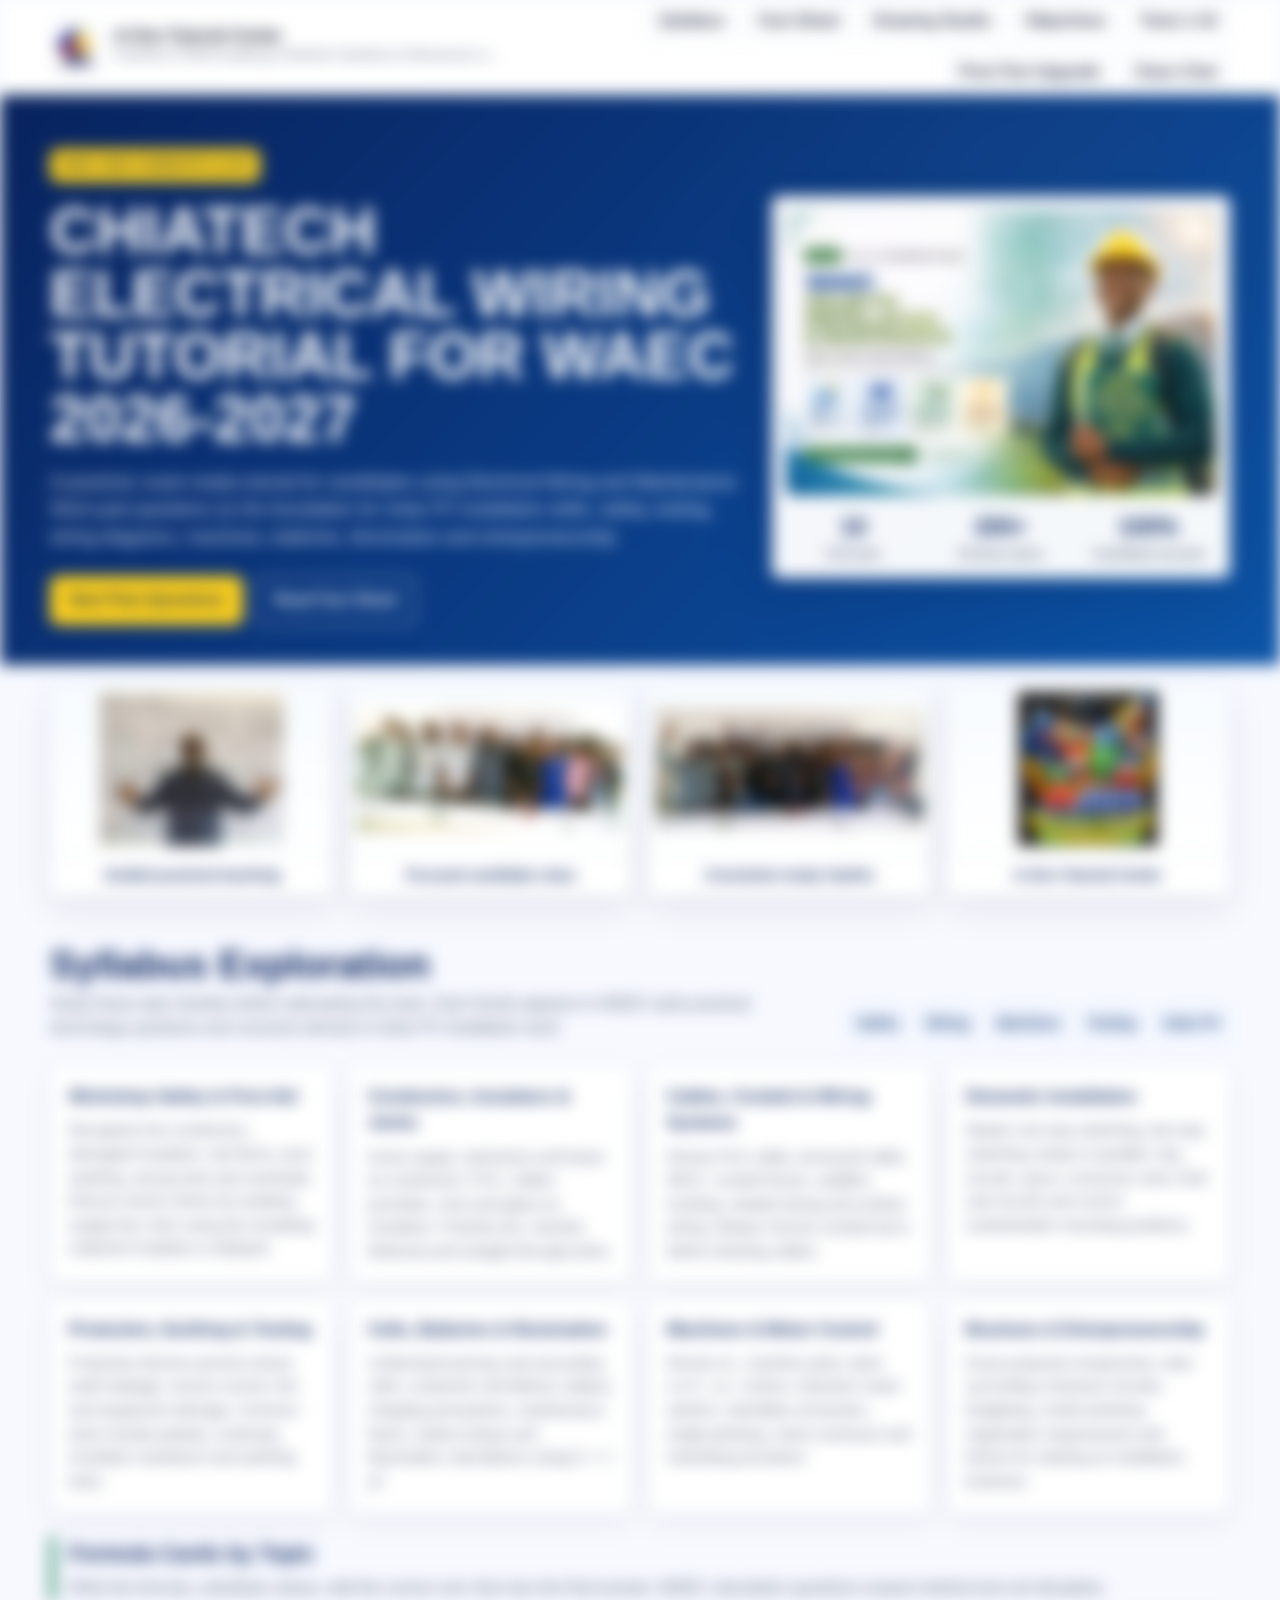
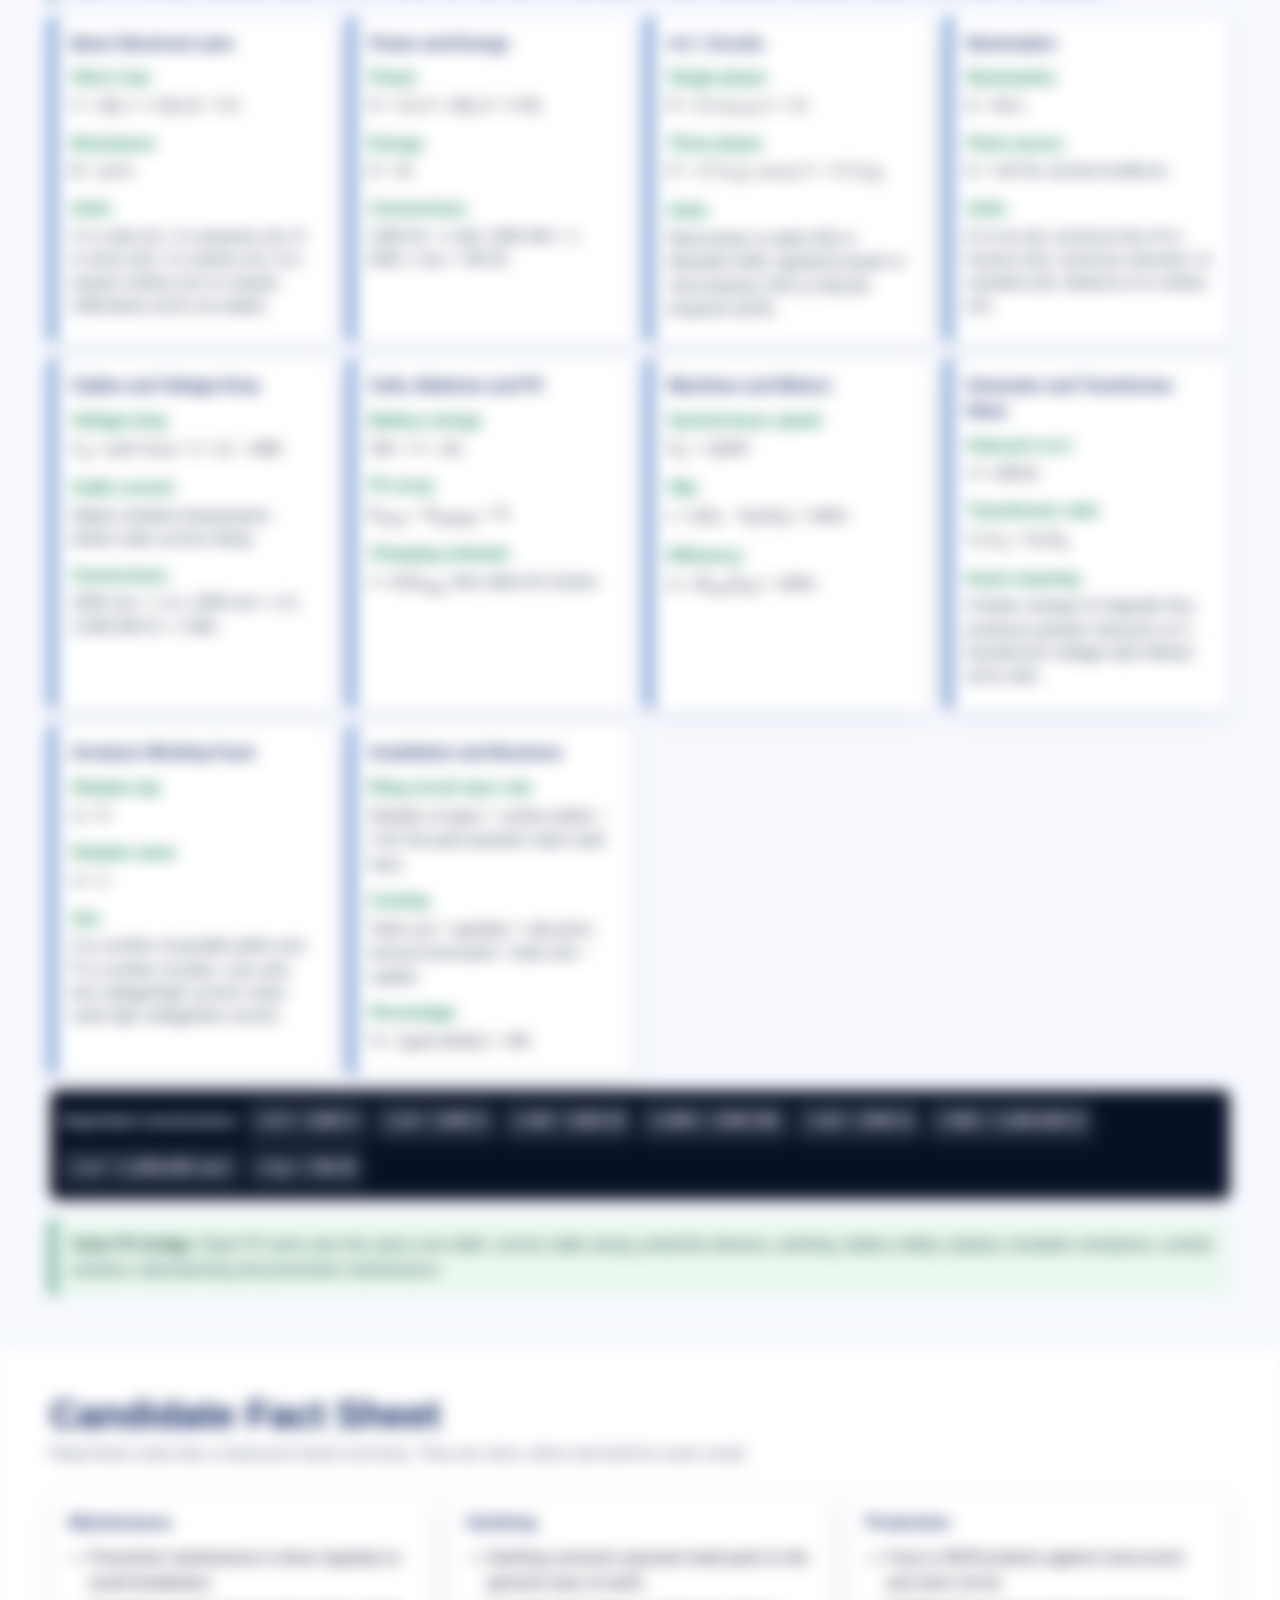
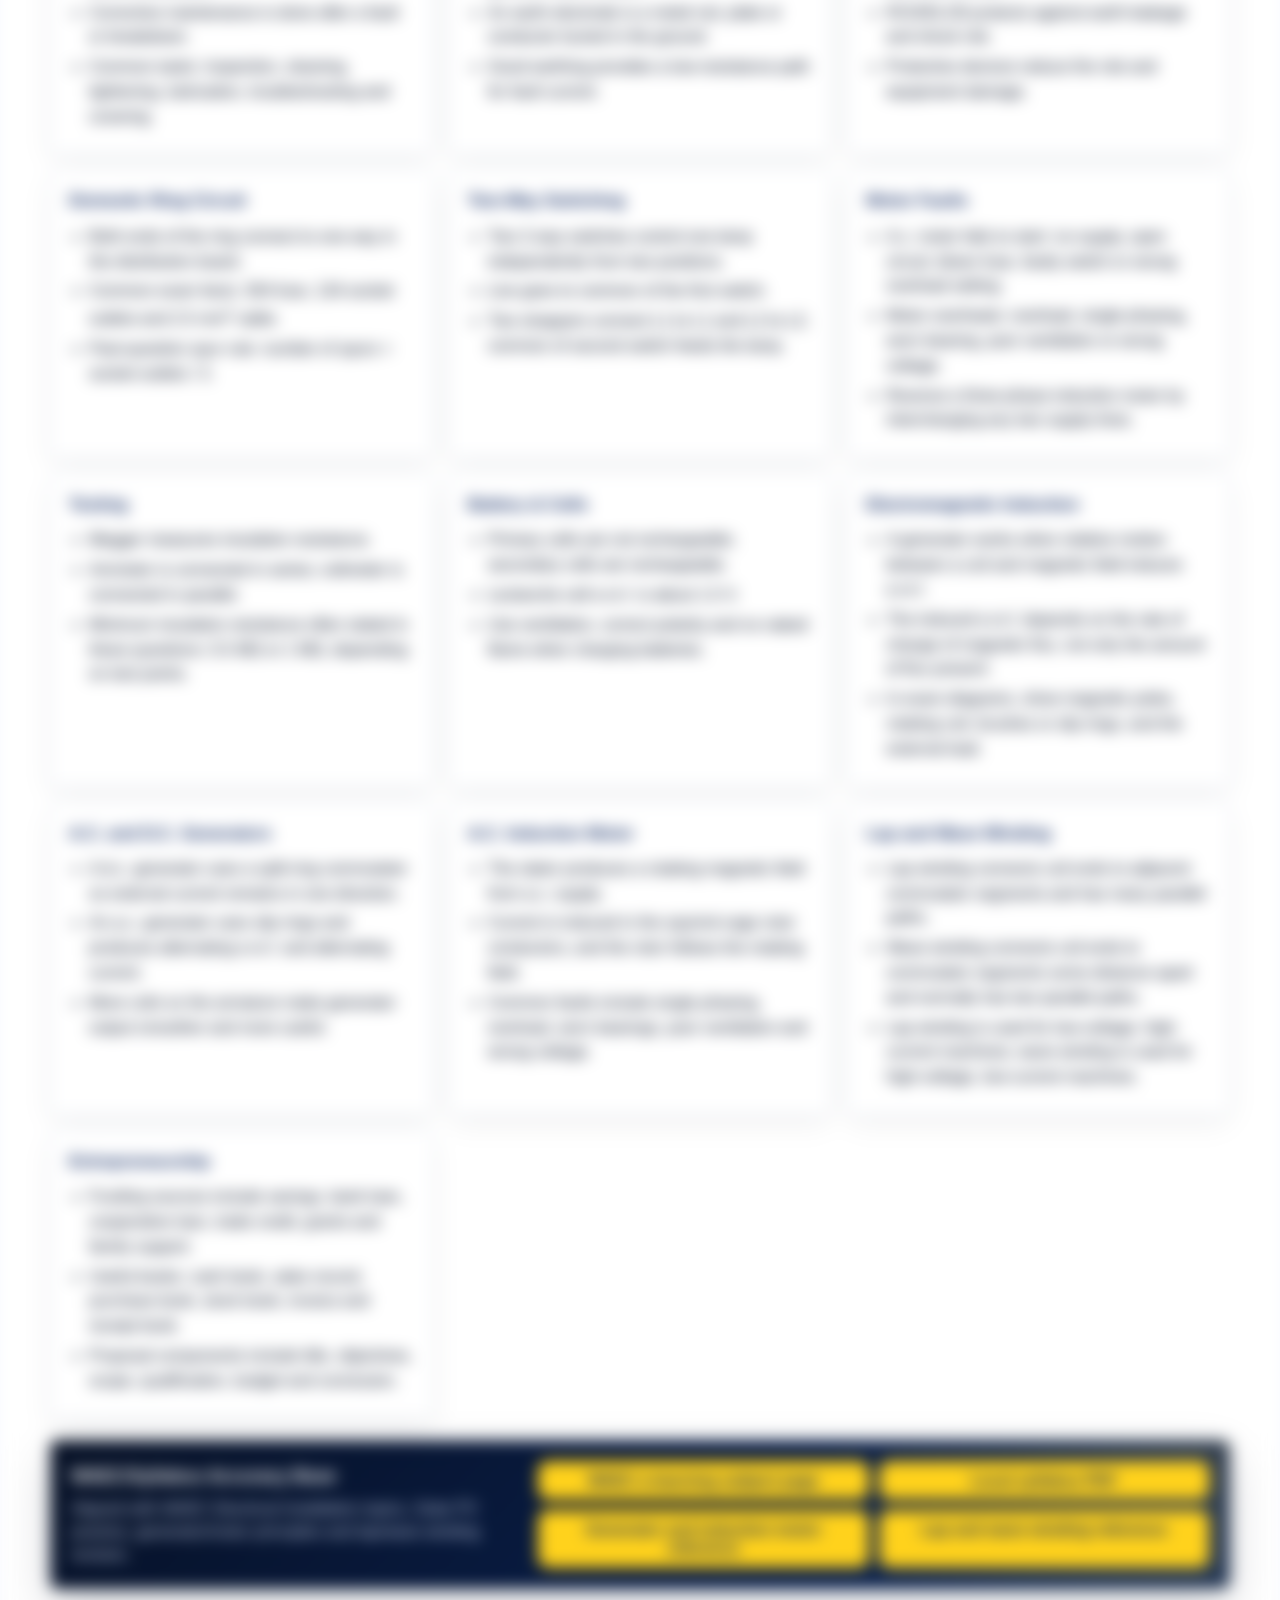
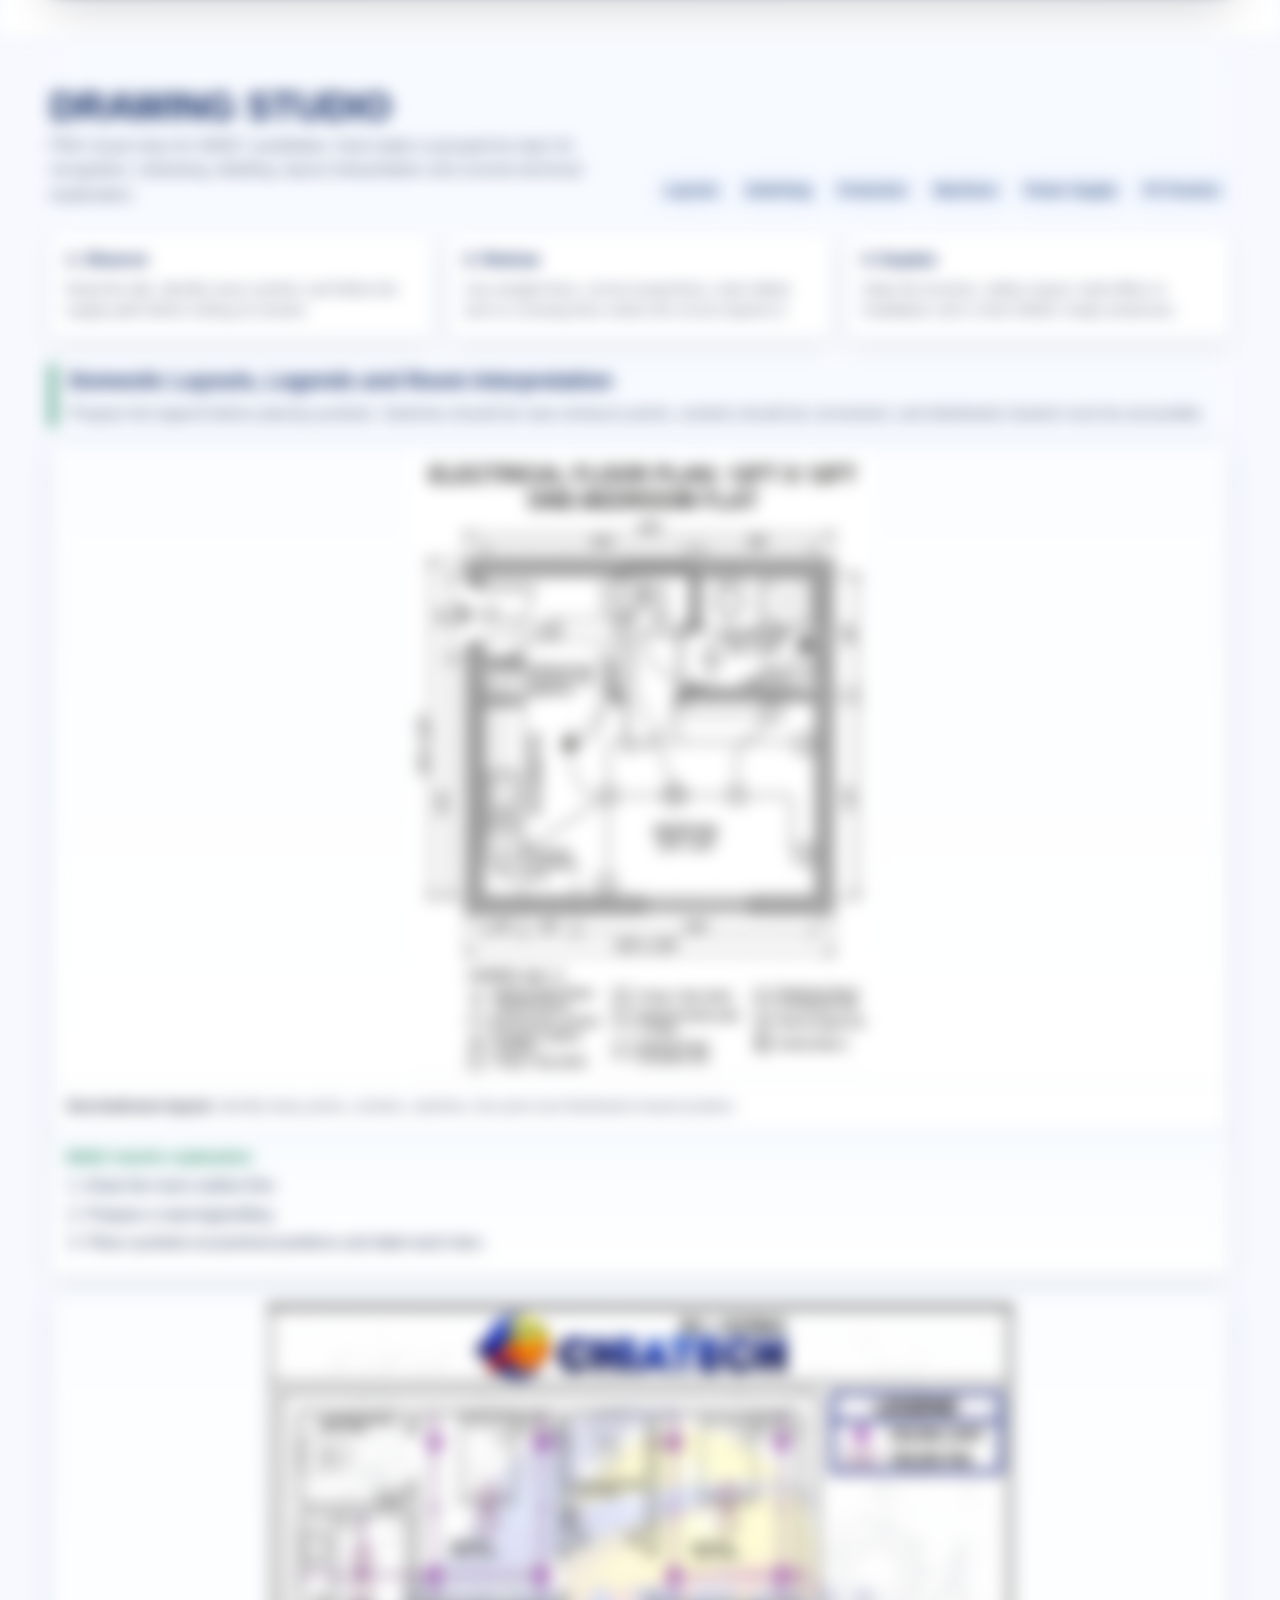
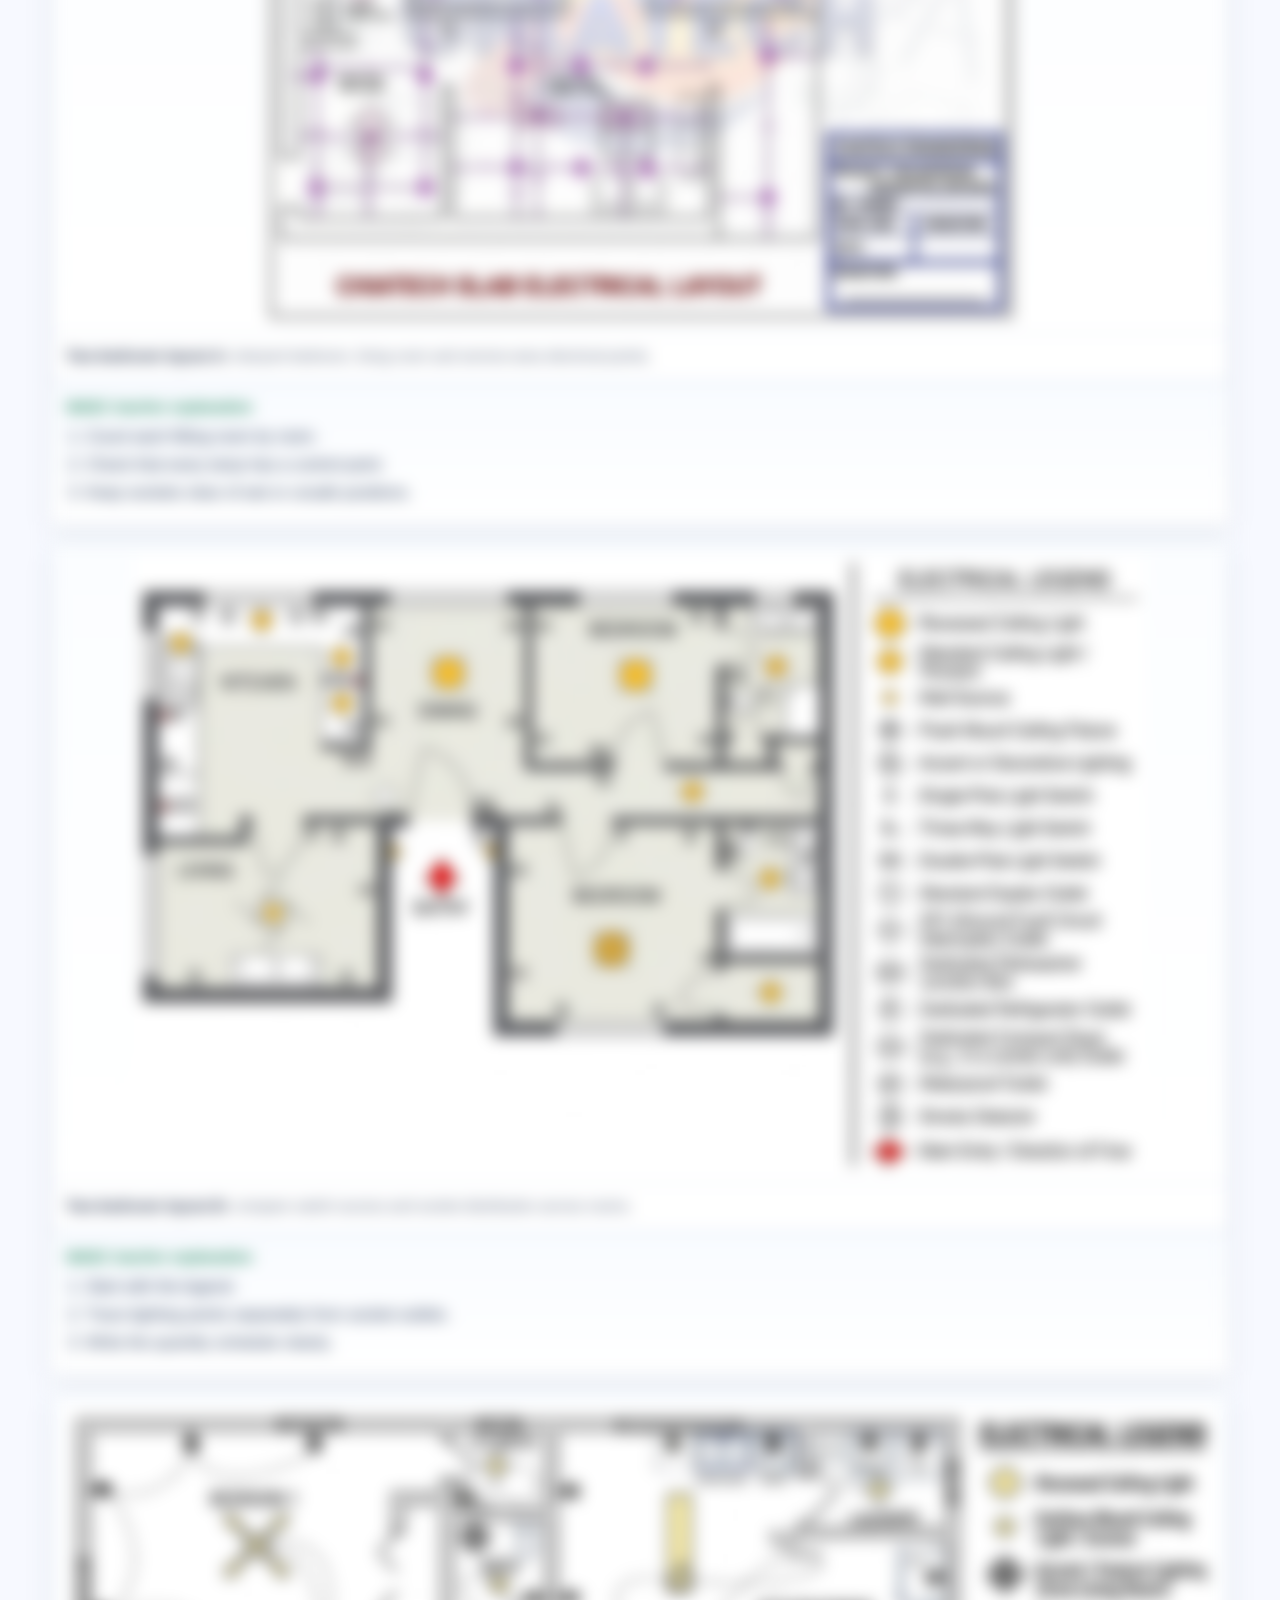
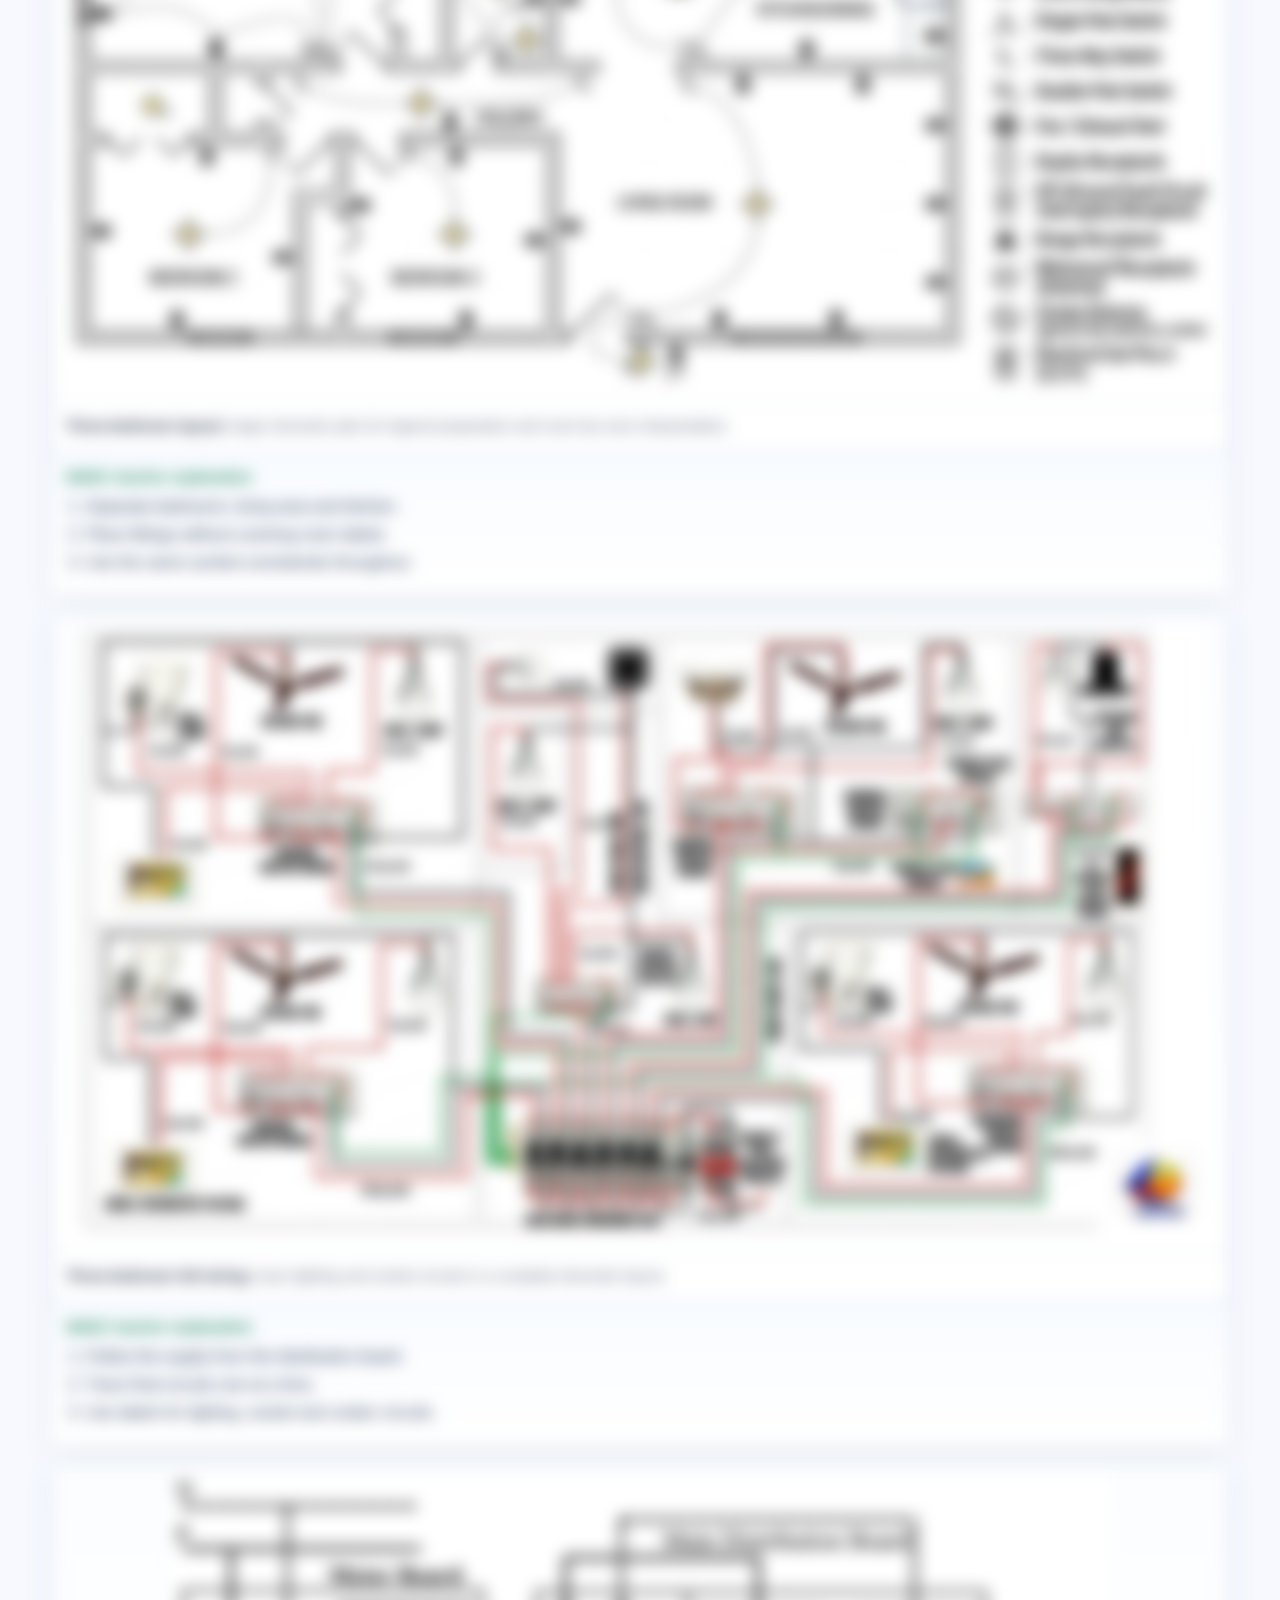
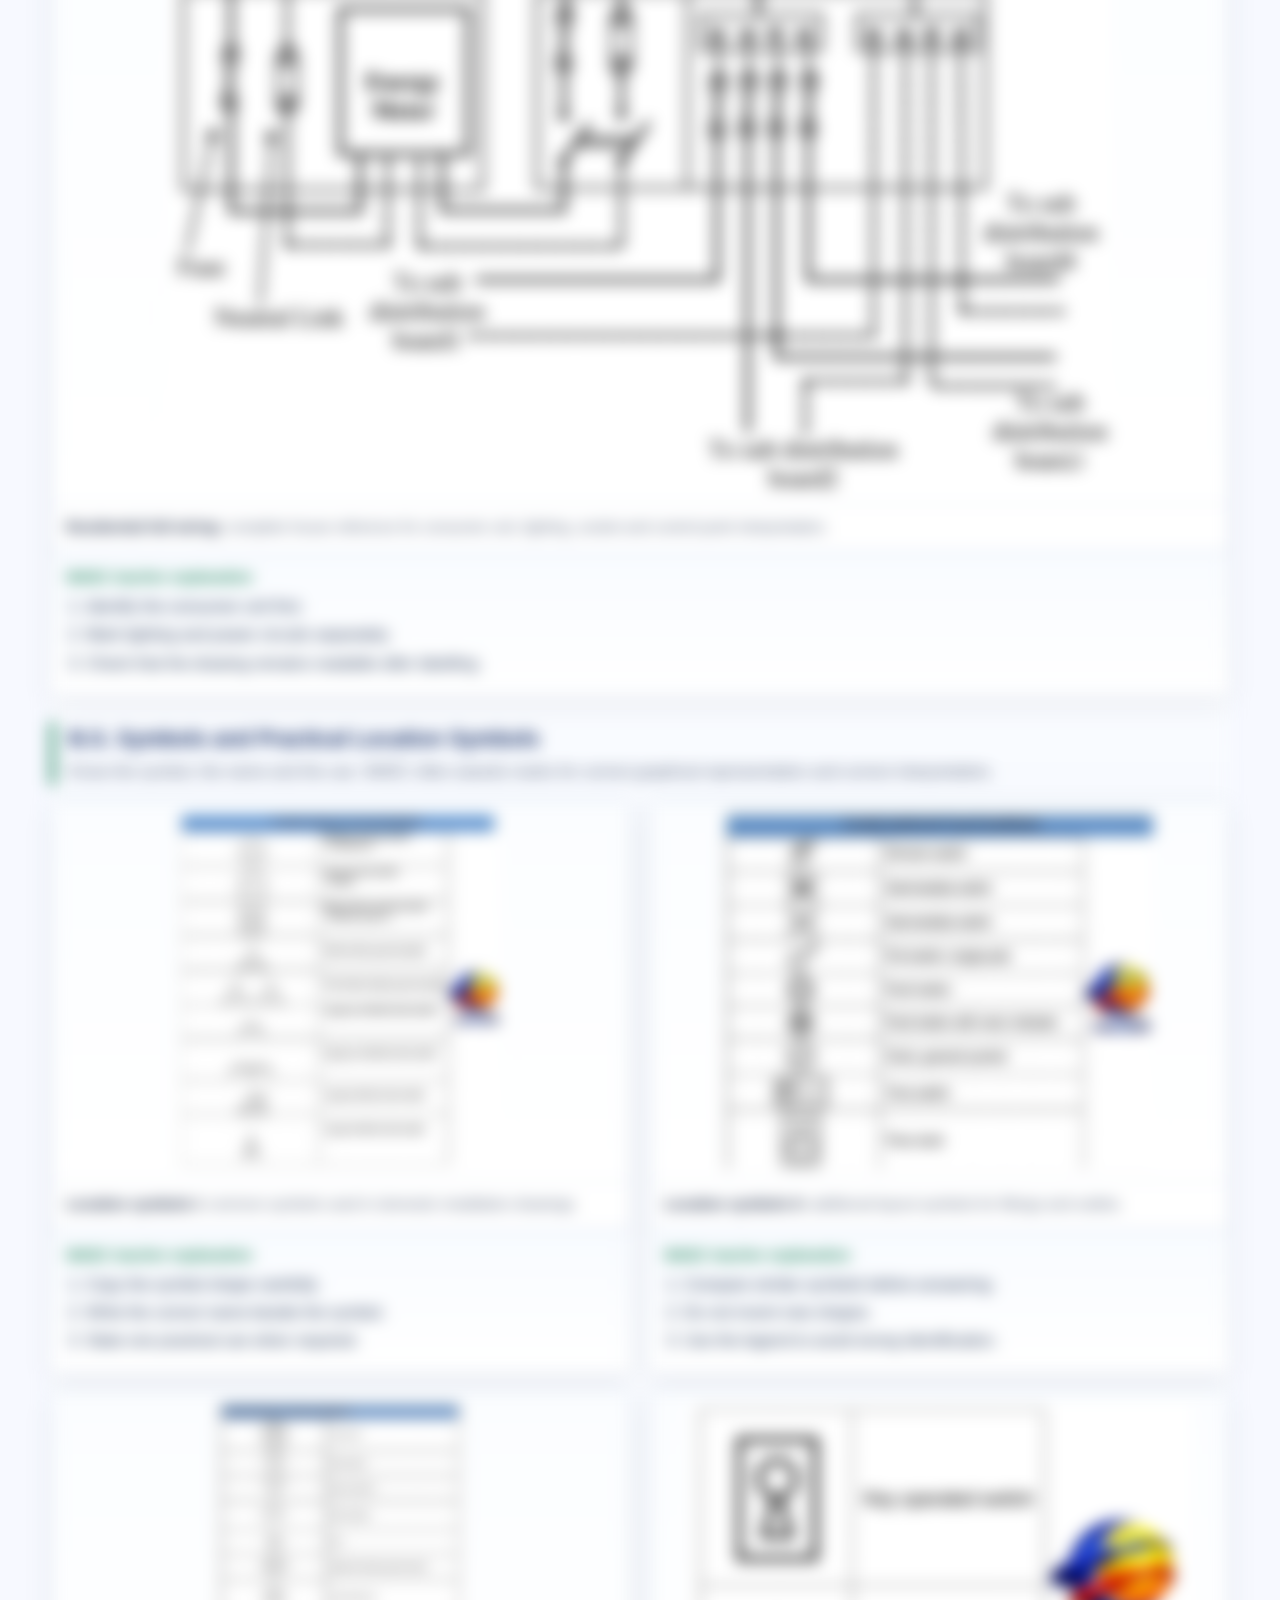
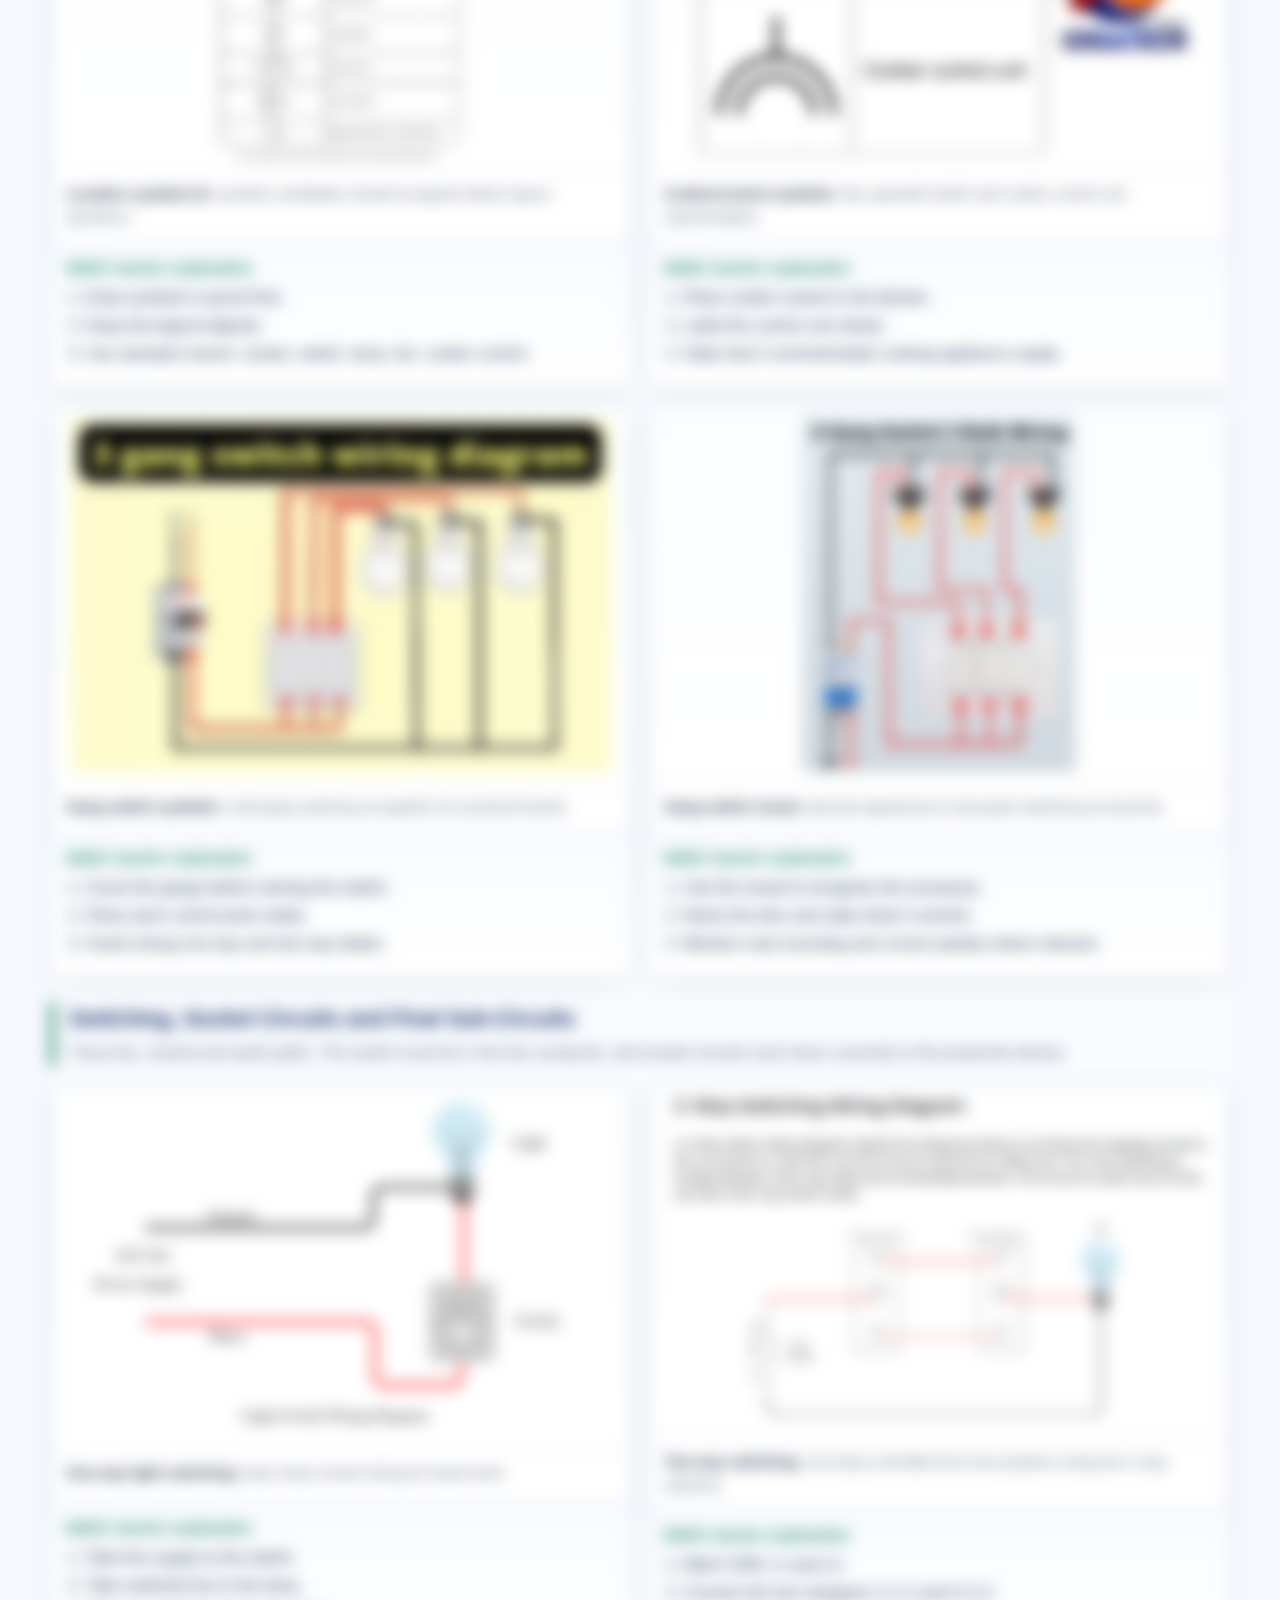
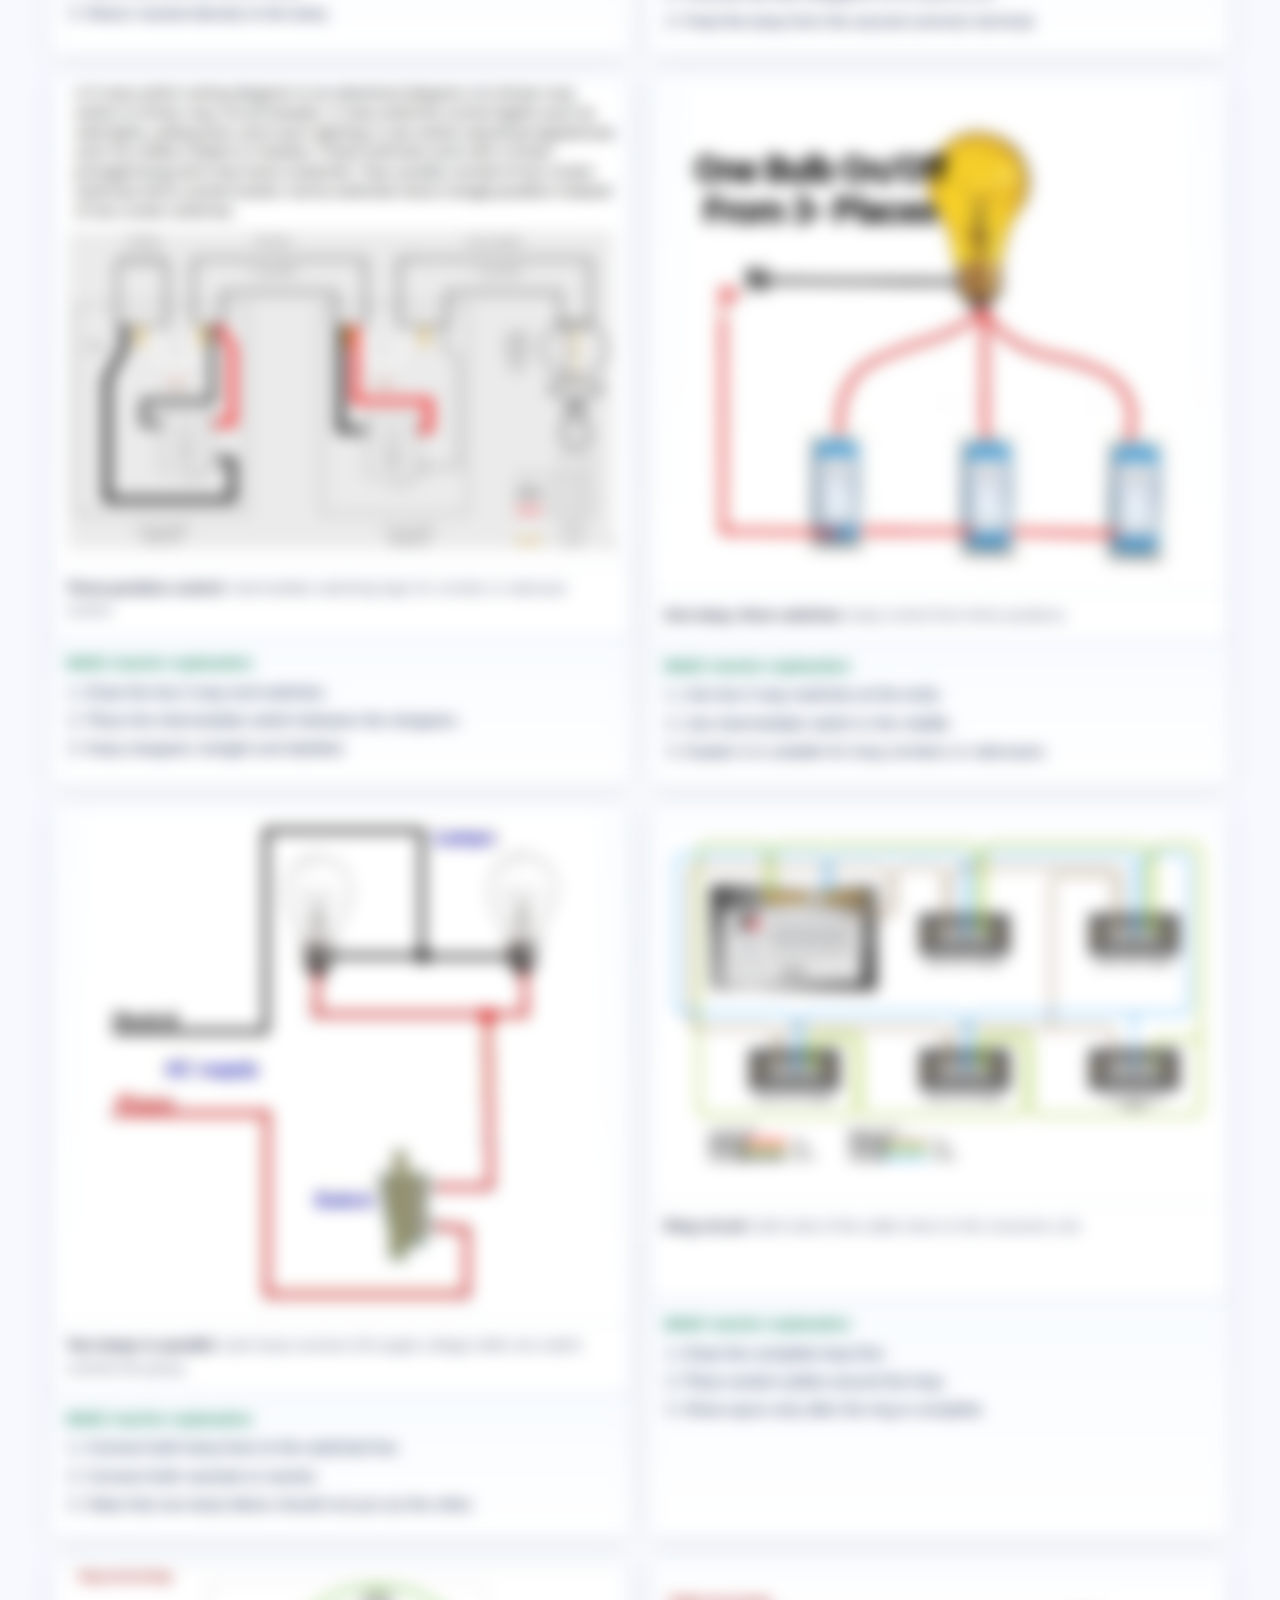
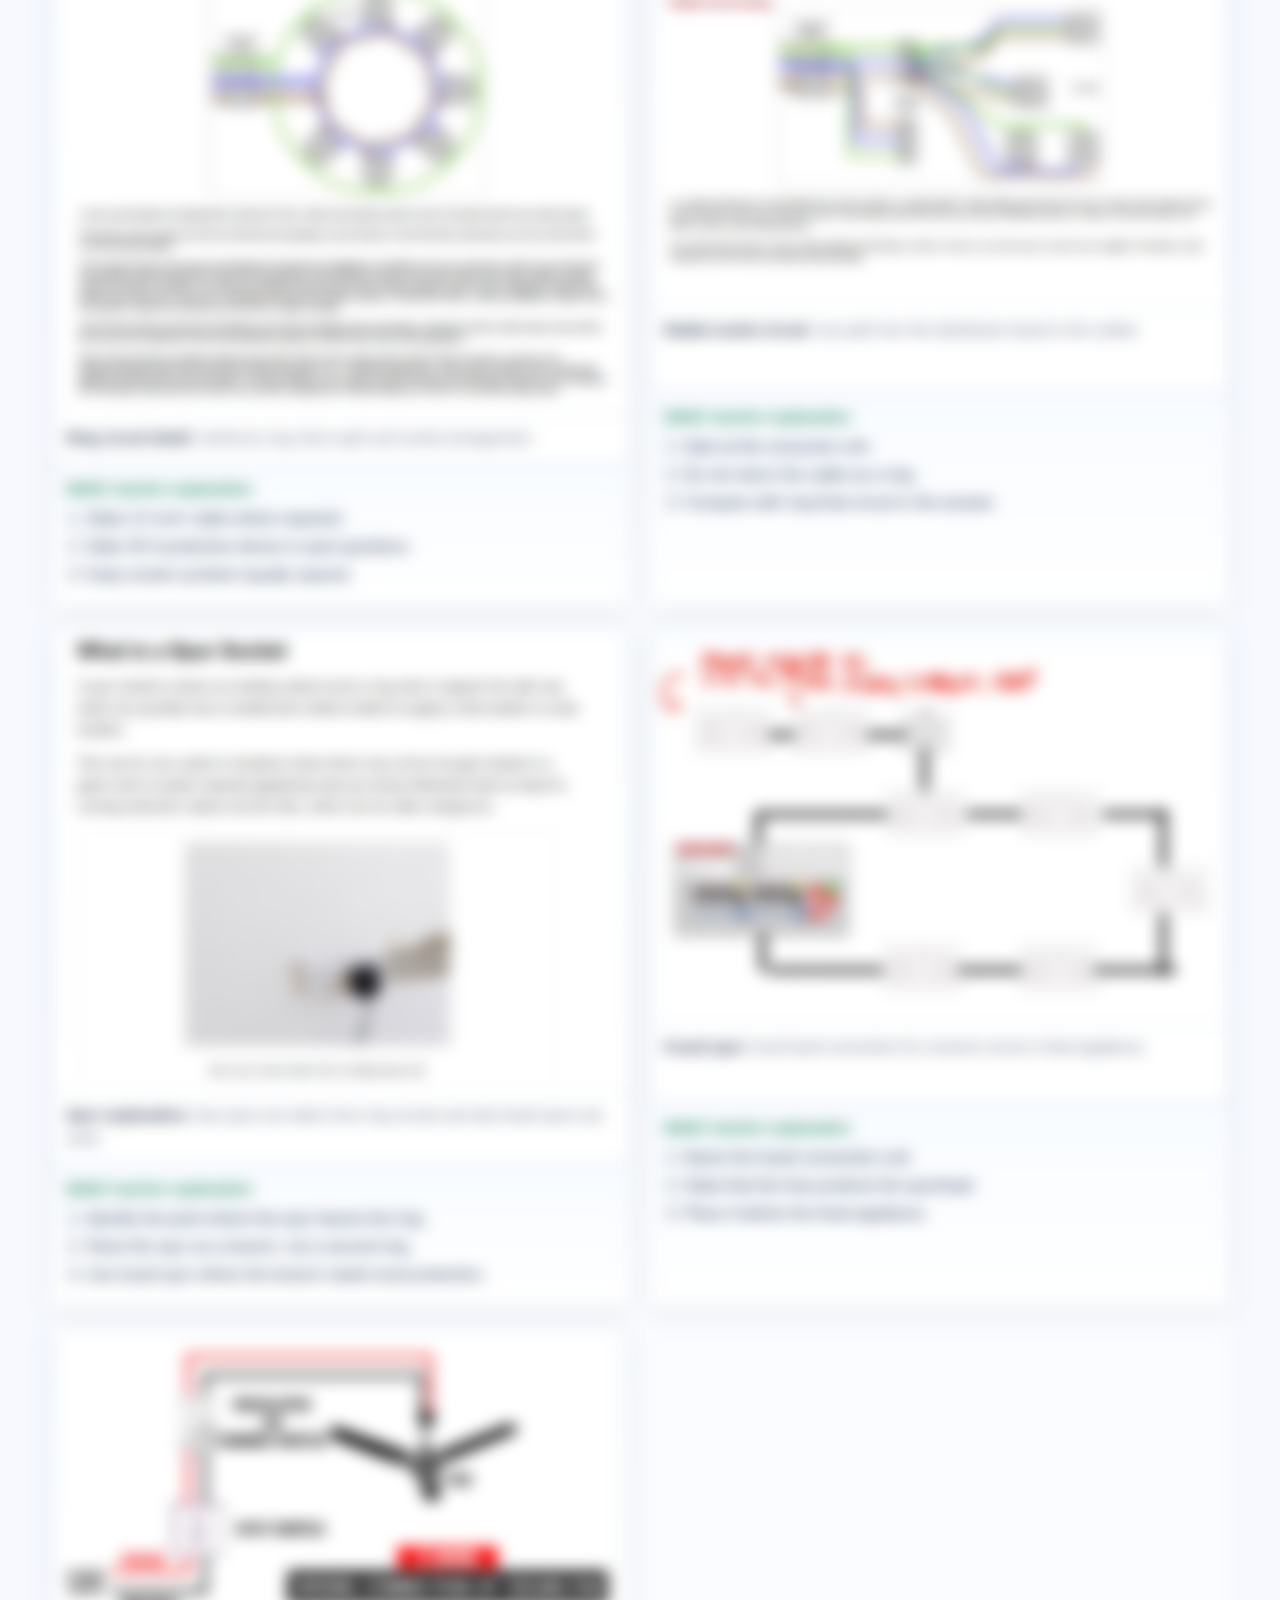
<file: index.html>
<!doctype html>
<html lang="en">
<head>
  <meta charset="utf-8">
  <meta name="viewport" content="width=device-width, initial-scale=1">
  <title>A-One Tutorial Center</title>
  <meta http-equiv="refresh" content="0; url=waec2026solarpv.html">
  <link rel="canonical" href="waec2026solarpv.html">
</head>
<body>
  <p><a href="waec2026solarpv.html">Open A-One Tutorial Center</a></p>
</body>
</html>
</file>
